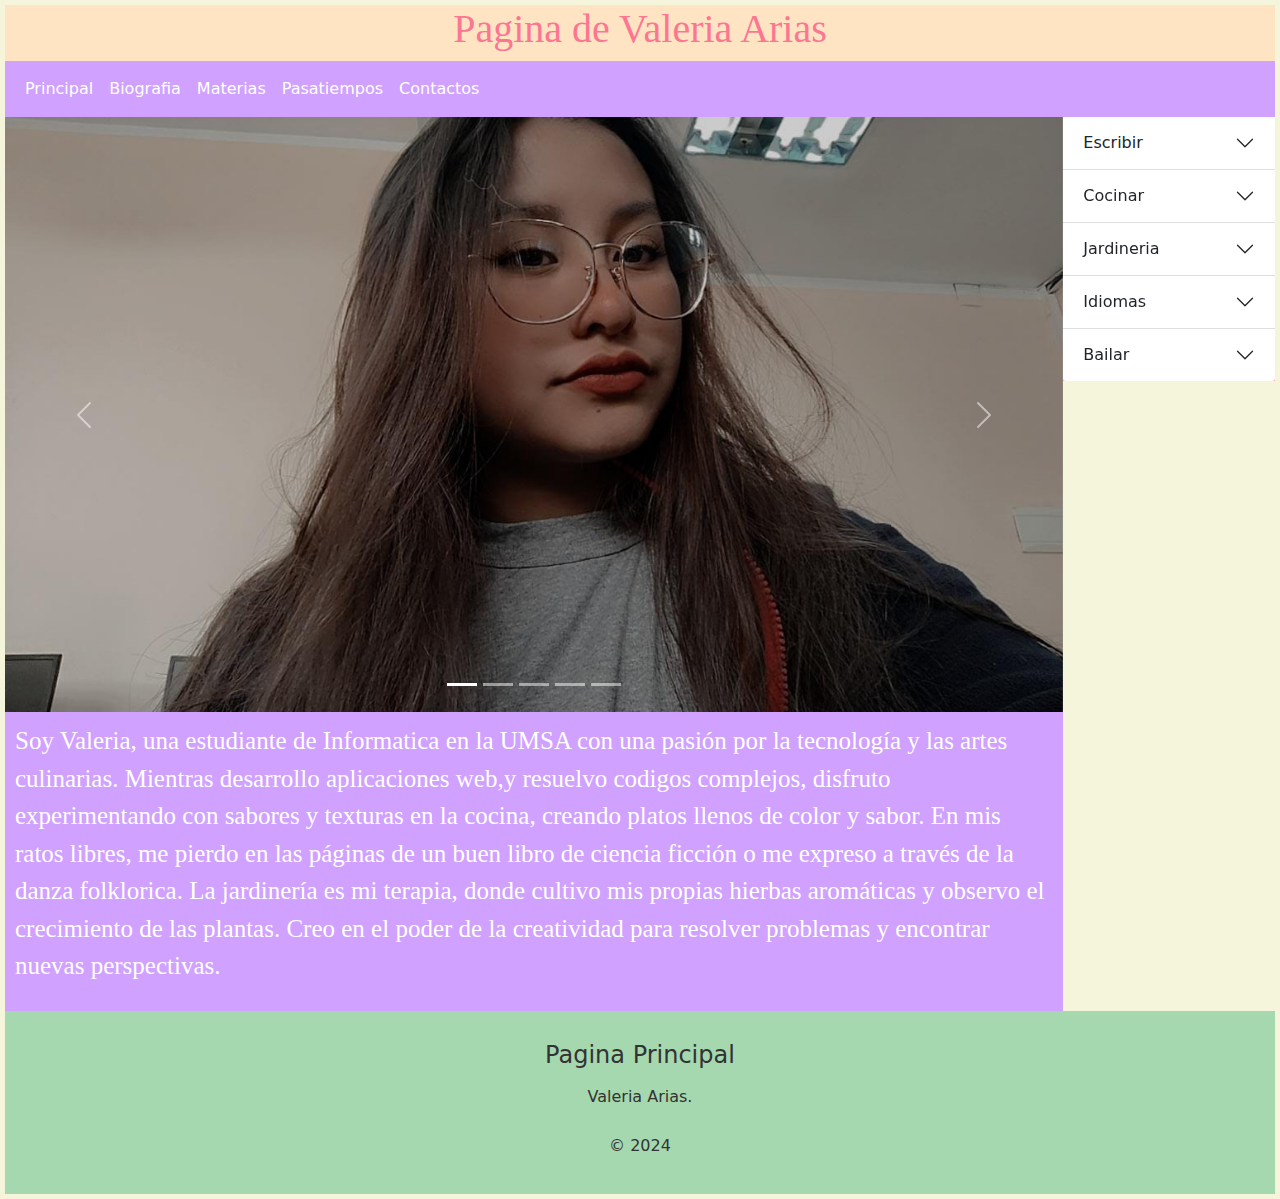
<file: index.html>
<!DOCTYPE html>
<html lang="en">

<head>
  <meta charset="UTF-8">
  <meta name="viewport" content="width=device-width, initial-scale=1.0">
  <link rel="stylesheet" href="assets/css/style.css">
  <link rel="stylesheet" href="css/bootstrap.min.css">
  <script src="js/bootstrap.bundle.min.js"></script>
  <title>Document</title>
</head>

<body>
  <div class="contenedor">
    <div class="header">
      <h1>Pagina de Valeria Arias</h1>
    </div>
    <div class="nav">
      <nav class="navbar navbar-expand-lg">
        <div class="container-fluid">
          <button class="navbar-toggler" type="button" data-bs-toggle="collapse" data-bs-target="#navbarNav"
            aria-controls="navbarNav" aria-expanded="false" aria-label="Toggle navigation">
            <span class="navbar-toggler-icon"></span>
          </button>
          <div class="collapse navbar-collapse" id="navbarNav">
            <ul class="navbar-nav">
              <li class="nav-item">
                <a class="nav-link active" href="#">Principal</a>
              </li>
              <li class="nav-item">
                <a class="nav-link active" aria-current="page" href="Biografia.html">Biografia</a>
              </li>
              <li class="nav-item">
                <a class="nav-link" href="Materias.html">Materias</a>
              </li>
              <li class="nav-item">
                <a class="nav-link active" href="Pasatiempos.html">Pasatiempos</a>
              </li>
              <li class="nav-item">
                <a class="nav-link active" href="Contactos.html">Contactos</a>
              </li>
            </ul>
          </div>
        </div>
      </nav>
    </div>
    <div class="contenido">
      <div id="carouselExampleIndicators" class="carousel slide" data-bs-ride="carousel">
        <div class="carousel-indicators">
          <button type="button" data-bs-target="#carouselExampleIndicators" data-bs-slide-to="0" class="active"
            aria-current="true" aria-label="Slide 1"></button>
          <button type="button" data-bs-target="#carouselExampleIndicators" data-bs-slide-to="1"
            aria-label="Slide 2"></button>
          <button type="button" data-bs-target="#carouselExampleIndicators" data-bs-slide-to="2"
            aria-label="Slide 3"></button>
          <button type="button" data-bs-target="#carouselExampleIndicators" data-bs-slide-to="3"
            aria-label="Slide 4"></button>
          <button type="button" data-bs-target="#carouselExampleIndicators" data-bs-slide-to="4"
            aria-label="Slide 5"></button>
        </div>
        <div class="carousel-inner">
          <div class="carousel-item active">
            <img src="assets/img/img1.jpeg" class="d-block w-100" alt="...">
          </div>
          <div class="carousel-item">
            <img src="assets/img/img2.jpeg" class="d-block w-100" alt="...">
          </div>
          <div class="carousel-item">
            <img src="assets/img/img3.jpeg" class="d-block w-100" alt="...">
          </div>
          <div class="carousel-item">
            <img src="assets/img/img4.jpeg" class="d-block w-100" alt="...">
          </div>
          <div class="carousel-item">
            <img src="assets/img/img5.jpeg" class="d-block w-100" alt="...">
          </div>
        </div>
        <button class="carousel-control-prev" type="button" data-bs-target="#carouselExampleIndicators"
          data-bs-slide="prev">
          <span class="carousel-control-prev-icon" aria-hidden="true"></span>
          <span class="visually-hidden">Previous</span>
        </button>
        <button class="carousel-control-next" type="button" data-bs-target="#carouselExampleIndicators"
          data-bs-slide="next">
          <span class="carousel-control-next-icon" aria-hidden="true"></span>
          <span class="visually-hidden">Next</span>
        </button>
      </div>
      <div class="descripcion">
        <p>Soy Valeria, una estudiante de Informatica en la UMSA con una pasión por la tecnología y las
          artes culinarias. Mientras desarrollo aplicaciones web,y resuelvo codigos complejos, disfruto experimentando con sabores y texturas en la
          cocina, creando platos llenos de color y sabor. En mis ratos libres, me pierdo en las páginas de un
          buen libro de ciencia ficción o me expreso a través de la danza folklorica. La jardinería es mi terapia,
          donde cultivo mis propias hierbas aromáticas y observo el crecimiento de las plantas. Creo en el poder de la
          creatividad para resolver problemas y encontrar nuevas perspectivas.</p>
      </div>      
    </div>
    <div class="ads">
      <div class="accordion accordion-flush" id="accordionFlushExample">
        <div class="accordion-item">
          <h2 class="accordion-header" id="flush-headingOne">
            <button class="accordion-button collapsed" type="button" data-bs-toggle="collapse"
              data-bs-target="#flush-collapseOne" aria-expanded="false" aria-controls="flush-collapseOne">
              Escribir
            </button>
          </h2>
          <div id="flush-collapseOne" class="accordion-collapse collapse" aria-labelledby="flush-headingOne"
            data-bs-parent="#accordionFlushExample">
            <div class="accordion-body">
              Me encanta perderme en mi mundo de palabras. Abro mi cuaderno y dejo que mi imaginación vuele. A veces
              escribo historias fantásticas, otras veces poemas llenos de emociones. Es como construir un universo
              propio, ladrillo por ladrillo, con cada palabra.
            </div>
          </div>
        </div>
        <div class="accordion-item">
          <h2 class="accordion-header" id="flush-headingTwo">
            <button class="accordion-button collapsed" type="button" data-bs-toggle="collapse"
              data-bs-target="#flush-collapseTwo" aria-expanded="false" aria-controls="flush-collapseTwo">
              Cocinar
            </button>
          </h2>
          <div id="flush-collapseTwo" class="accordion-collapse collapse" aria-labelledby="flush-headingTwo"
            data-bs-parent="#accordionFlushExample">
            <div class="accordion-body">
              Amo el olor de los ingredientes frescos y el sonido de los utensilios de cocina. Me relaja picar las
              verduras, mezclar los sabores y crear platos deliciosos. Es como un experimento científico, pero en lugar
              de fórmulas, uso recetas y mi intuición.
            </div>
          </div>
        </div>
        <div class="accordion-item">
          <h2 class="accordion-header" id="flush-headingFour">
            <button class="accordion-button collapsed" type="button" data-bs-toggle="collapse"
              data-bs-target="#flush-collapseFour" aria-expanded="false" aria-controls="flush-collapseFour">
              Jardineria
            </button>
          </h2>
          <div id="flush-collapseFour" class="accordion-collapse collapse" aria-labelledby="flush-headingFour"
            data-bs-parent="#accordionFlushExample">
            <div class="accordion-body">
              Conectar con la naturaleza es mi terapia. Me encanta sentir la tierra entre mis dedos, ver cómo crecen las
              plantas y disfrutar de los colores de las flores. Es como cuidar de pequeños seres vivos, cada uno con sus
              necesidades y particularidades.
            </div>
          </div>
        </div>
        <div class="accordion-item">
          <h2 class="accordion-header" id="flush-headingFive">
            <button class="accordion-button collapsed" type="button" data-bs-toggle="collapse"
              data-bs-target="#flush-collapseFive" aria-expanded="false" aria-controls="flush-collapseFive">
              Idiomas
            </button>
          </h2>
          <div id="flush-collapseFive" class="accordion-collapse collapse" aria-labelledby="flush-headingFive"
            data-bs-parent="#accordionFlushExample">
            <div class="accordion-body">
              Cada palabra nueva es una puerta que se abre a una cultura diferente. Me fascina descubrir las sutilezas
              de otros idiomas y comunicarme con personas de todo el mundo. Es como viajar sin salir de casa.
            </div>
          </div>
        </div>
        <div class="accordion-item">
          <h2 class="accordion-header" id="flush-headingThree">
            <button class="accordion-button collapsed" type="button" data-bs-toggle="collapse"
              data-bs-target="#flush-collapseThree" aria-expanded="false" aria-controls="flush-collapseThree">
              Bailar
            </button>
          </h2>
          <div id="flush-collapseThree" class="accordion-collapse collapse" aria-labelledby="flush-headingThree"
            data-bs-parent="#accordionFlushExample">
            <div class="accordion-body">
              Me encanta mover mi cuerpo al ritmo de la música. Ya sea solo en mi habitación o en una clase, el baile me
              libera y me hace sentir vivo. Es como expresar mis sentimientos a través del movimiento.
            </div>
          </div>
        </div>
      </div>
    </div>
    <div class="footer">
      <div class="footer-content">
        <h2>Pagina Principal</h2>
        <p>Valeria Arias.</p>
      </div>
      <p>&copy; 2024</p>
    </div>
  </div>
</body>

</html>
</file>
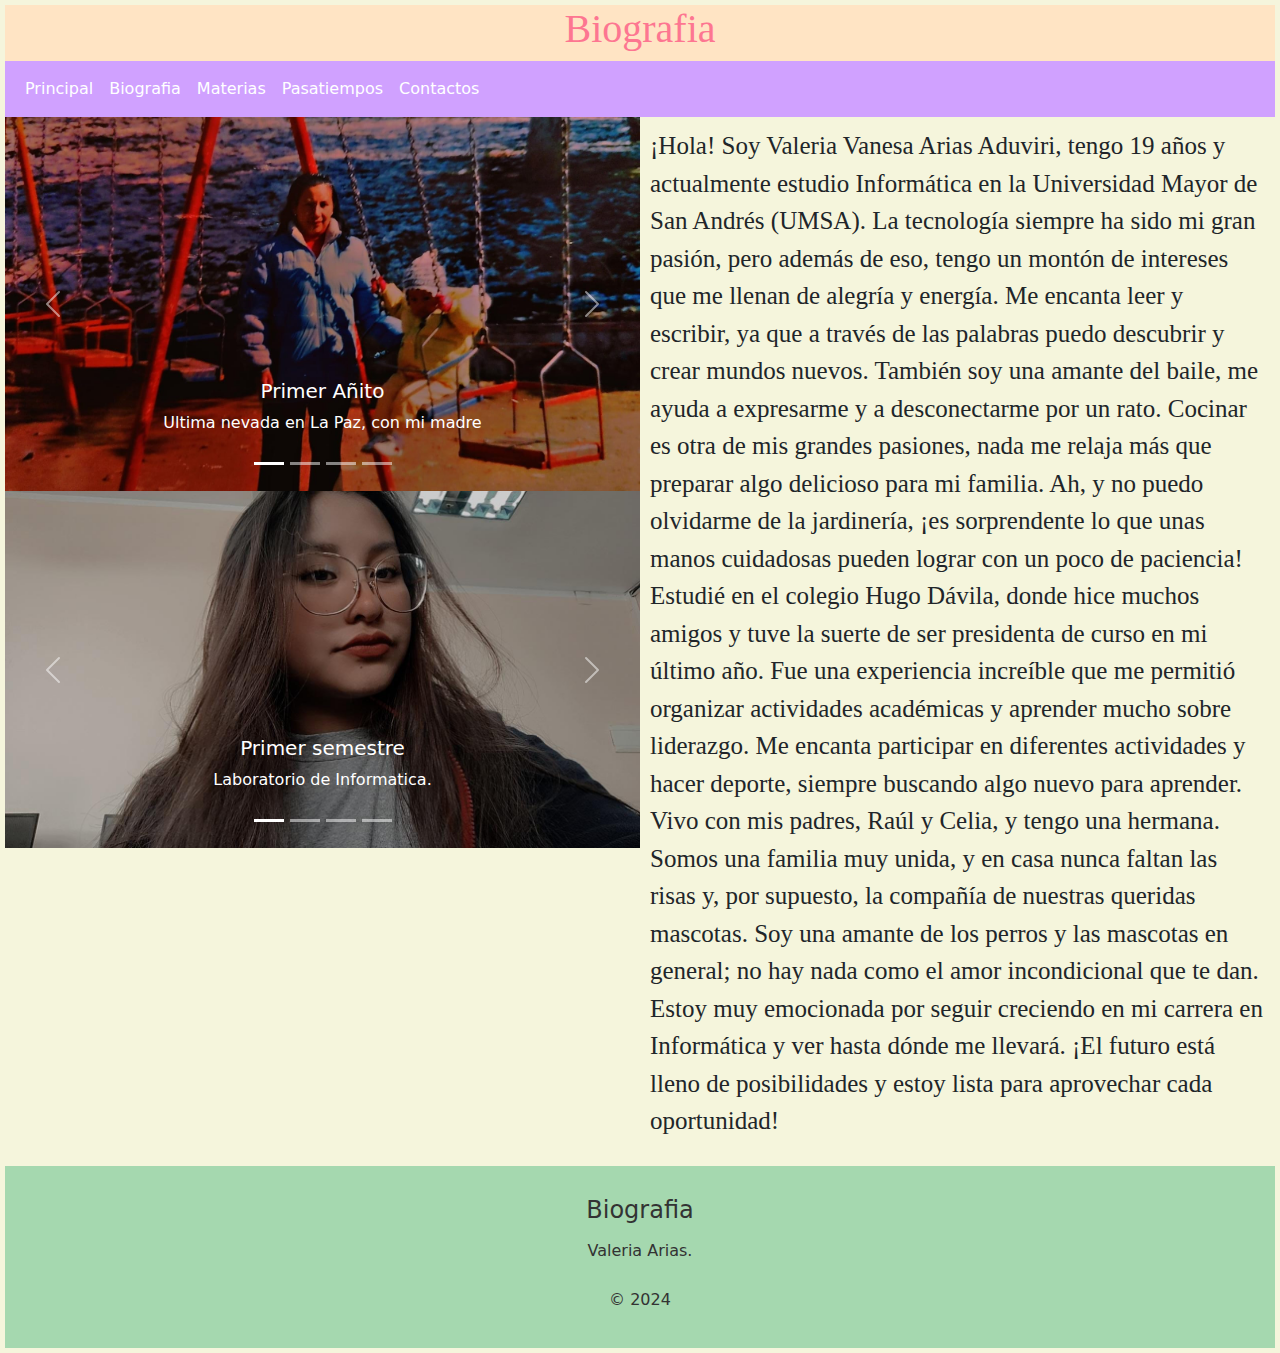
<file: Biografia.html>
<!DOCTYPE html>
<html lang="en">

<head>
  <meta charset="UTF-8">
  <meta name="viewport" content="width=device-width, initial-scale=1.0">
  <link rel="stylesheet" href="assets/css/style1.css">
  <link rel="stylesheet" href="css/bootstrap.min.css">
  <script src="js/bootstrap.bundle.min.js"></script>
  <title>Document</title>
</head>

<body>
  <div class="contenedor">
    <div class="header">
      <h1>Biografia</h1>
    </div>
    <div class="nav">
      <nav class="navbar navbar-expand-lg">
        <div class="container-fluid">
          <button class="navbar-toggler" type="button" data-bs-toggle="collapse" data-bs-target="#navbarNav"
            aria-controls="navbarNav" aria-expanded="false" aria-label="Toggle navigation">
            <span class="navbar-toggler-icon"></span>
          </button>
          <div class="collapse navbar-collapse" id="navbarNav">
            <ul class="navbar-nav">
              <li class="nav-item">
                <a class="nav-link active" href="index.html">Principal</a>
              </li>
              <li class="nav-item">
                <a class="nav-link active" aria-current="page" href="#">Biografia</a>
              </li>
              <li class="nav-item">
                <a class="nav-link" href="Materias.html">Materias</a>
              </li>
              <li class="nav-item">
                <a class="nav-link active" href="Pasatiempos.html">Pasatiempos</a>
              </li>
              <li class="nav-item">
                <a class="nav-link active" href="Contactos.html">Contactos</a>
              </li>
            </ul>
          </div>
        </div>
      </nav>
    </div>
    <div class="contenido">
      <div id="carouselExampleCaptions" class="carousel slide" data-bs-ride="carousel">
        <div class="carousel-indicators">
          <button type="button" data-bs-target="#carouselExampleCaptions" data-bs-slide-to="0" class="active"
            aria-current="true" aria-label="Slide 1"></button>
          <button type="button" data-bs-target="#carouselExampleCaptions" data-bs-slide-to="1"
            aria-label="Slide 2"></button>
          <button type="button" data-bs-target="#carouselExampleCaptions" data-bs-slide-to="2"
            aria-label="Slide 3"></button>
          <button type="button" data-bs-target="#carouselExampleCaptions" data-bs-slide-to="4"
            aria-label="Slide 4"></button>
        </div>
        <div class="carousel-inner">
          <div class="carousel-item active">
            <img src="assets/img/img6.jpg" class="d-block w-100" alt="...">
            <div class="carousel-caption d-none d-md-block">
              <h5>Primer Añito</h5>
              <p>Ultima nevada en La Paz, con mi madre</p>
            </div>
          </div>
          <div class="carousel-item">
            <img src="assets/img/img7.jpg" class="d-block w-100" alt="...">
            <div class="carousel-caption d-none d-md-block">
              <h5>Primer añito</h5>
              <p>Ultima nevada en La Paz, con mi padre.</p>
            </div>
          </div>
          <div class="carousel-item">
            <img src="assets/img/img8.jpg" class="d-block w-100" alt="...">
            <div class="carousel-caption d-none d-md-block">
              <h5>Kinder</h5>
              <p>Baile folklorico.</p>
            </div>
          </div>
          <div class="carousel-item">
            <img src="assets/img/img9.jpg" class="d-block w-100" alt="...">
            <div class="carousel-caption d-none d-md-block">
              <h5>Eleccion de la reina</h5>
              <p>Kinder.</p>
            </div>
          </div>
        </div>
        <button class="carousel-control-prev" type="button" data-bs-target="#carouselExampleCaptions"
          data-bs-slide="prev">
          <span class="carousel-control-prev-icon" aria-hidden="true"></span>
          <span class="visually-hidden">Previous</span>
        </button>
        <button class="carousel-control-next" type="button" data-bs-target="#carouselExampleCaptions"
          data-bs-slide="next">
          <span class="carousel-control-next-icon" aria-hidden="true"></span>
          <span class="visually-hidden">Next</span>
        </button>
      </div>
      <div id="carouselExampleCaptions" class="carousel slide" data-bs-ride="carousel">
        <div class="carousel-indicators">
          <button type="button" data-bs-target="#carouselExampleCaptions" data-bs-slide-to="0" class="active"
            aria-current="true" aria-label="Slide 1"></button>
          <button type="button" data-bs-target="#carouselExampleCaptions" data-bs-slide-to="1"
            aria-label="Slide 2"></button>
          <button type="button" data-bs-target="#carouselExampleCaptions" data-bs-slide-to="2"
            aria-label="Slide 3"></button>
          <button type="button" data-bs-target="#carouselExampleCaptions" data-bs-slide-to="3"
            aria-label="Slide 4"></button>
        </div>
        <div class="carousel-inner">
          <div class="carousel-item active">
            <img src="assets/img/img1.jpeg" class="d-block w-100" alt="...">
            <div class="carousel-caption d-none d-md-block">
              <h5>Primer semestre</h5>
              <p>Laboratorio de Informatica.</p>
            </div>
          </div>
          <div class="carousel-item">
            <img src="assets/img/img2.jpeg" class="d-block w-100" alt="...">
            <div class="carousel-caption d-none d-md-block">
              <h5>Visita a una Universidad</h5>
              <p>Con mis amigas.</p>
            </div>
          </div>
          <div class="carousel-item">
            <img src="assets/img/img3.jpeg" class="d-block w-100" alt="...">
            <div class="carousel-caption d-none d-md-block">
              <h5>Viaje a Tarija</h5>
              <p>Plaza Oriondo.</p>
            </div>
          </div>
          <div class="carousel-item">
            <img src="assets/img/img4.jpeg" class="d-block w-100" alt="...">
            <div class="carousel-caption d-none d-md-block">
              <h5>Visita a la Univalle</h5>
              <p>Mirador de la cafeteria de La Univalle</p>
            </div>
          </div>
        </div>
        <button class="carousel-control-prev" type="button" data-bs-target="#carouselExampleCaptions"
          data-bs-slide="prev">
          <span class="carousel-control-prev-icon" aria-hidden="true"></span>
          <span class="visually-hidden">Previous</span>
        </button>
        <button class="carousel-control-next" type="button" data-bs-target="#carouselExampleCaptions"
          data-bs-slide="next">
          <span class="carousel-control-next-icon" aria-hidden="true"></span>
          <span class="visually-hidden">Next</span>
        </button>
      </div>
    </div>
    <div class="contenido2">
      <p>
        ¡Hola! Soy Valeria Vanesa Arias Aduviri, tengo 19 años y actualmente estudio Informática en la Universidad Mayor
        de San Andrés (UMSA). La tecnología siempre ha sido mi gran pasión, pero además de eso, tengo un montón de
        intereses que me llenan de alegría y energía.

        Me encanta leer y escribir, ya que a través de las palabras puedo descubrir y crear mundos nuevos. También soy
        una amante del baile, me ayuda a expresarme y a desconectarme por un rato. Cocinar es otra de mis grandes
        pasiones, nada me relaja más que preparar algo delicioso para mi familia. Ah, y no puedo olvidarme de la
        jardinería, ¡es sorprendente lo que unas manos cuidadosas pueden lograr con un poco de paciencia!

        Estudié en el colegio Hugo Dávila, donde hice muchos amigos y tuve la suerte de ser presidenta de curso en mi
        último año. Fue una experiencia increíble que me permitió organizar actividades académicas y aprender mucho
        sobre liderazgo. Me encanta participar en diferentes actividades y hacer deporte, siempre buscando algo nuevo
        para aprender.

        Vivo con mis padres, Raúl y Celia, y tengo una hermana. Somos una familia muy unida, y en casa nunca faltan las
        risas y, por supuesto, la compañía de nuestras queridas mascotas. Soy una amante de los perros y las mascotas en
        general; no hay nada como el amor incondicional que te dan.

        Estoy muy emocionada por seguir creciendo en mi carrera en Informática y ver hasta dónde me llevará. ¡El futuro
        está lleno de posibilidades y estoy lista para aprovechar cada oportunidad!
      </p>
    </div>
    <div class="footer">
      <div class="footer-content">
        <h2>Biografia</h2>
        <p>Valeria Arias.</p>
      </div>
      <p>&copy; 2024</p>
    </div>
  </div>
  </div>
</body>

</html>
</file>
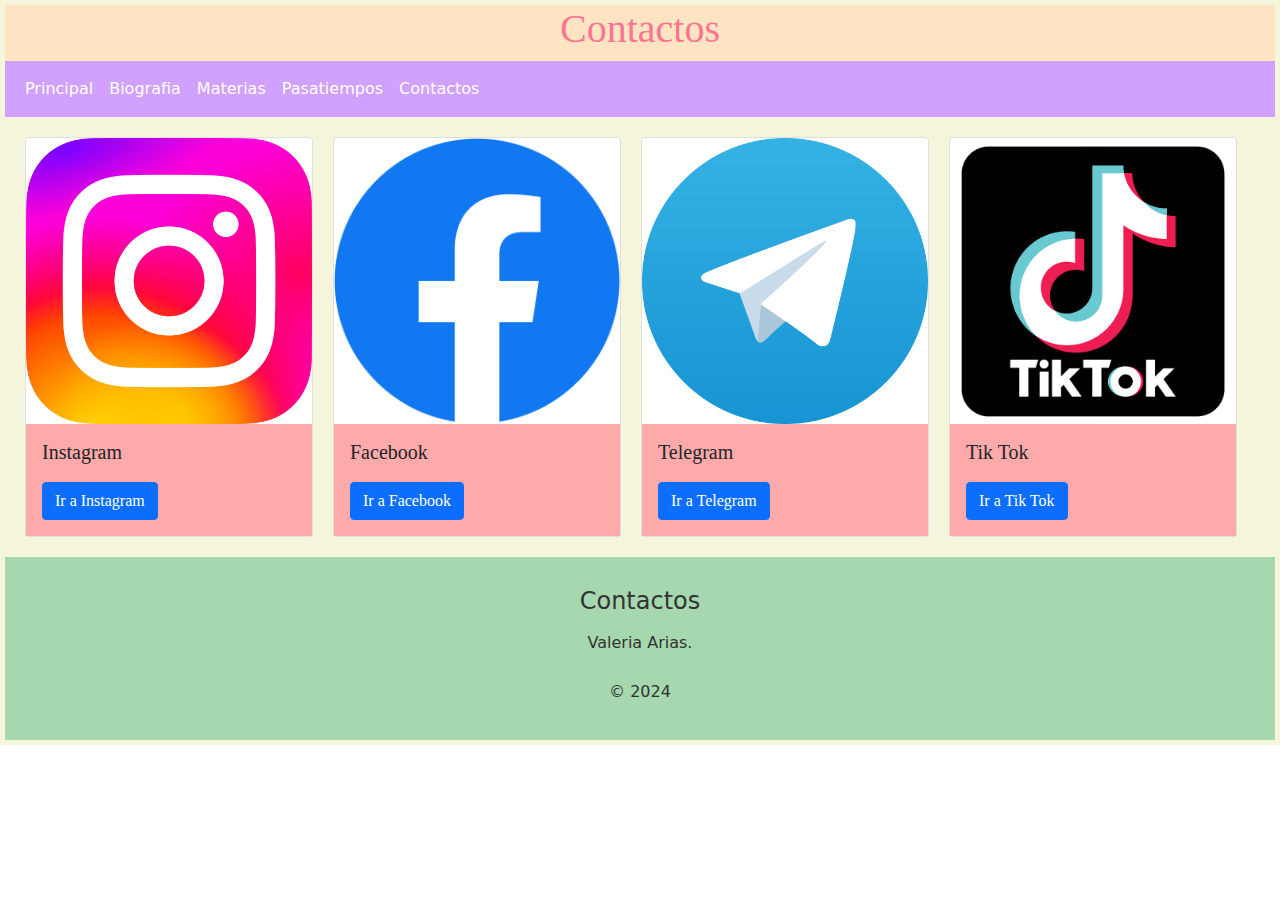
<file: Contactos.html>
<!DOCTYPE html>
<html lang="en">
<head>
  <meta charset="UTF-8">
  <meta name="viewport" content="width=device-width, initial-scale=1.0">
  <link rel="stylesheet" href="assets/css/style2.css">
  <link rel="stylesheet" href="css/bootstrap.min.css">
  <script src="js/bootstrap.bundle.min.js"></script>
  <title>Document</title>
</head>
<body>
  <div class="contenedor">
    <div class="header">
      <h1>Contactos</h1>
    </div>
    <div class="nav">
      <nav class="navbar navbar-expand-lg">
        <div class="container-fluid">
          <button class="navbar-toggler" type="button" data-bs-toggle="collapse" data-bs-target="#navbarNav"
            aria-controls="navbarNav" aria-expanded="false" aria-label="Toggle navigation">
            <span class="navbar-toggler-icon"></span>
          </button>
          <div class="collapse navbar-collapse" id="navbarNav">
            <ul class="navbar-nav">
              <li class="nav-item">
                <a class="nav-link active" href="index.html">Principal</a>
              </li>
              <li class="nav-item">
                <a class="nav-link active" aria-current="page" href="Biografia.html">Biografia</a>
              </li>
              <li class="nav-item">
                <a class="nav-link" href="Materias.html">Materias</a>
              </li>
              <li class="nav-item">
                <a class="nav-link active" href="Pasatiempos.html">Pasatiempos</a>
              </li>
              <li class="nav-item">
                <a class="nav-link active" href="Contactos.html">Contactos</a>
              </li>
            </ul>
          </div>
        </div>
      </nav>
    </div>
    <div class="contenido">
        <div class="card" style="width: 18rem;">
            <img src="assets/img/insta.png" class="card-img-top" alt="...">
            <div class="card-body">
              <h5 class="card-title">Instagram</h5>
              <p class="card-text"></p>
              <a href="https://www.instagram.com/valeria.arias12/profilecard/?igsh=MXIwbzNzOHI3d3podA==" class="btn btn-primary">Ir a Instagram</a>
            </div>
          </div>
          <div class="card" style="width: 18rem;">
            <img src="assets/img/face.png" class="card-img-top" alt="...">
            <div class="card-body">
              <h5 class="card-title">Facebook</h5>
              <p class="card-text"></p>
              <a href="https://www.facebook.com/valeria.arias.7315720?mibextid=ZbWKwL" class="btn btn-primary">Ir a Facebook</a>
            </div>
          </div>
          <div class="card" style="width: 18rem;">
            <img src="assets/img/telegram.png" class="card-img-top" alt="...">
            <div class="card-body">
              <h5 class="card-title">Telegram</h5>
              <p class="card-text"></p>
              <a href="https://t.me/+59177722141" class="btn btn-primary">Ir a Telegram</a>
            </div>
          </div>
          <div class="card" style="width: 18rem;">
            <img src="assets/img/tiktok.webp" class="card-img-top" alt="...">
            <div class="card-body">
              <h5 class="card-title">Tik Tok</h5>
              <p class="card-text"></p>
              <a href="https://www.tiktok.com/@arias_vale_?_t=8qV8DvyCnNm&_r=1" class="btn btn-primary">Ir a Tik Tok</a>
            </div>
          </div>
    </div>
    <div class="footer">
      <div class="footer-content">
        <h2>Contactos</h2>
        <p>Valeria Arias.</p>
      </div>
      <p>&copy; 2024</p>
    </div>
  </div>
</body>

</html>
</file>
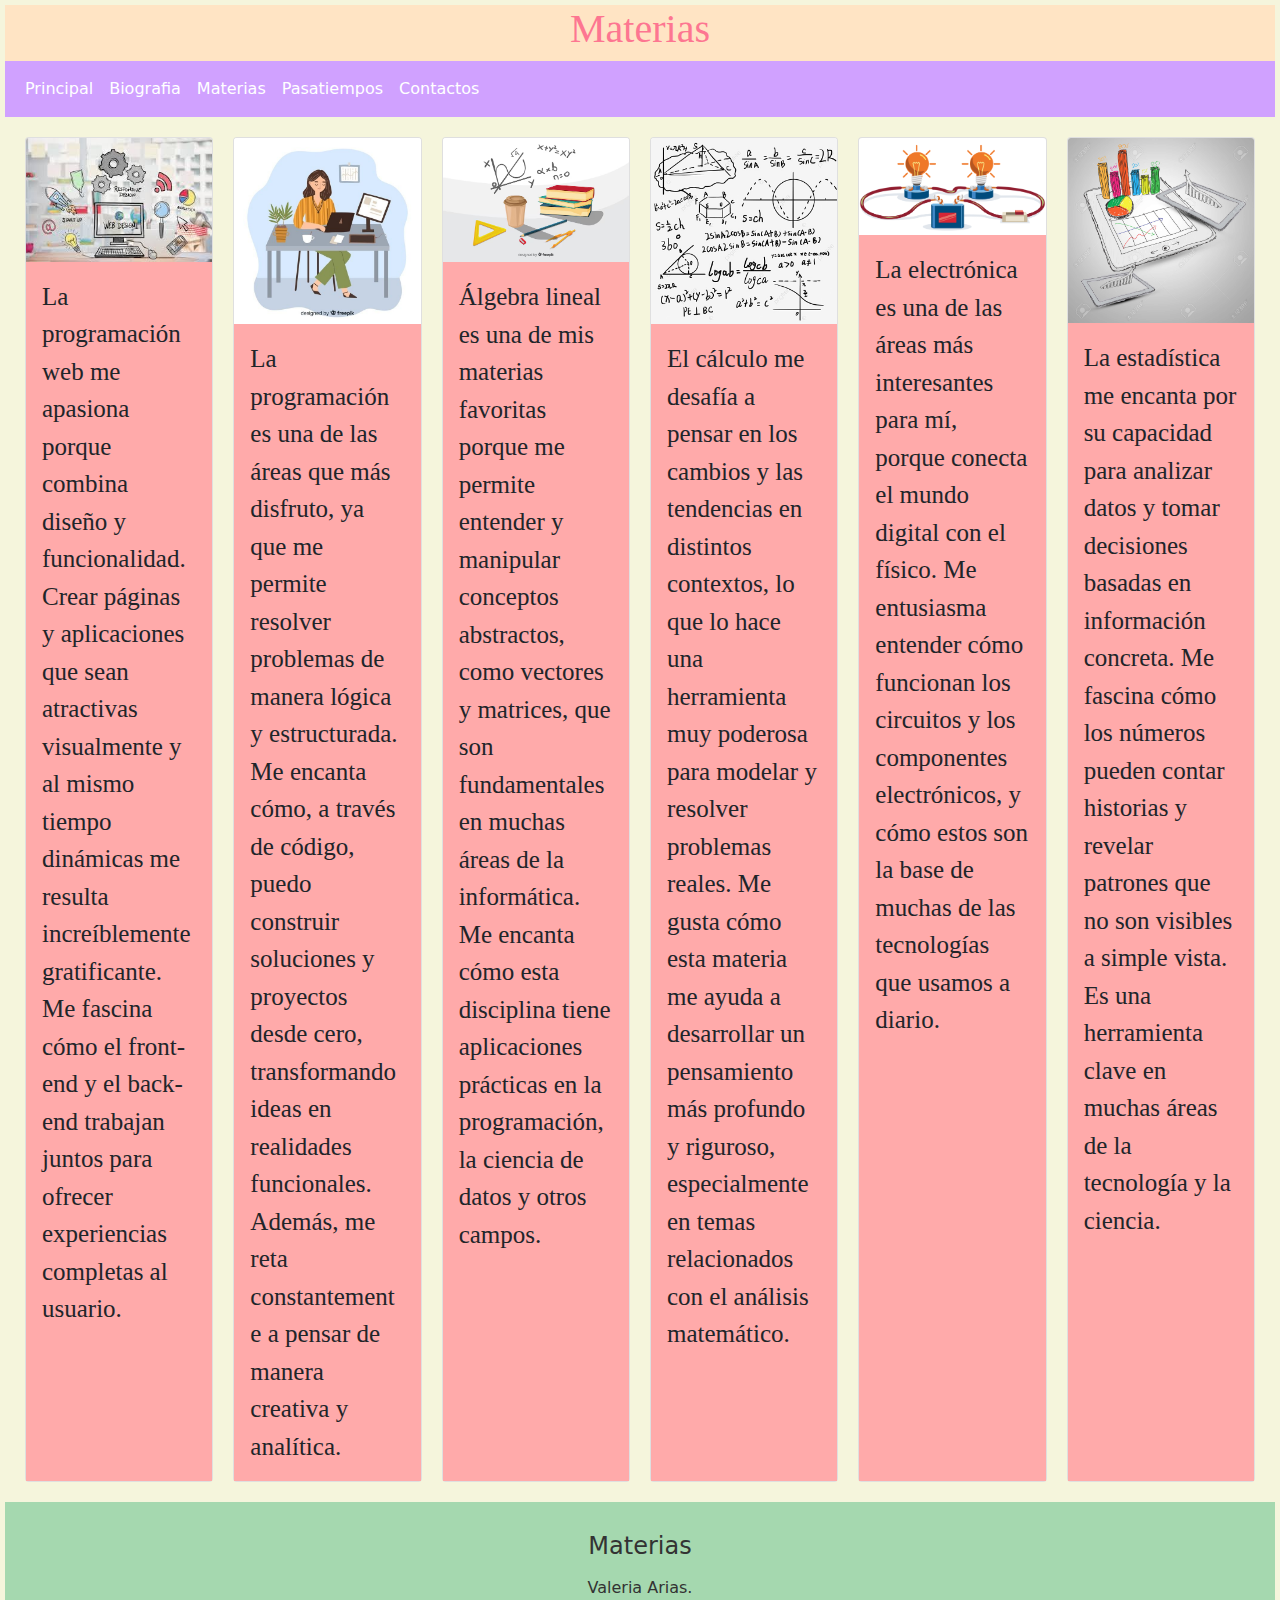
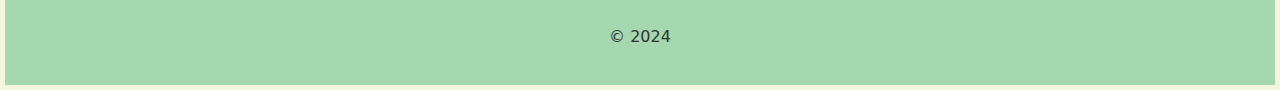
<file: Materias.html>
<!DOCTYPE html>
<html lang="en">

<head>
  <meta charset="UTF-8">
  <meta name="viewport" content="width=device-width, initial-scale=1.0">
  <link rel="stylesheet" href="assets/css/style2.css">
  <link rel="stylesheet" href="css/bootstrap.min.css">
  <script src="js/bootstrap.bundle.min.js"></script>
  <title>Pagina Personal</title>
</head>

<body>
  <div class="contenedor">
    <div class="header">
      <h1>Materias</h1>
    </div>
    <div class="nav">
      <nav class="navbar navbar-expand-lg">
        <div class="container-fluid">
          <button class="navbar-toggler" type="button" data-bs-toggle="collapse" data-bs-target="#navbarNav"
            aria-controls="navbarNav" aria-expanded="false" aria-label="Toggle navigation">
            <span class="navbar-toggler-icon"></span>
          </button>
          <div class="collapse navbar-collapse" id="navbarNav">
            <ul class="navbar-nav">
              <li class="nav-item">
                <a class="nav-link active" href="index.html">Principal</a>
              </li>
              <li class="nav-item">
                <a class="nav-link active" aria-current="page" href="Biografia.html">Biografia</a>
              </li>
              <li class="nav-item">
                <a class="nav-link" href="Materias.html">Materias</a>
              </li>
              <li class="nav-item">
                <a class="nav-link active" href="Pasatiempos.html">Pasatiempos</a>
              </li>
              <li class="nav-item">
                <a class="nav-link active" href="Contactos.html">Contactos</a>
              </li>
            </ul>
          </div>
        </div>
      </nav>
    </div>
    <div class="contenido">
      <div class="card" style="width: 18rem;">
        <img src="assets/img/web.jfif" class="card-img-top" alt="...">
        <div class="card-body">
          <p class="card-text">La programación web me apasiona porque combina diseño y funcionalidad. Crear páginas y
            aplicaciones que sean atractivas visualmente y al mismo tiempo dinámicas me resulta increíblemente
            gratificante. Me fascina cómo el front-end y el back-end trabajan juntos para ofrecer experiencias completas
            al usuario.</p>
        </div>
      </div>
      <div class="card" style="width: 18rem;">
        <img src="assets/img/prog.jpg" class="card-img-top" alt="...">
        <div class="card-body">
          <p class="card-text">La programación es una de las áreas que más disfruto, ya que me permite resolver
            problemas de manera lógica y estructurada. Me encanta cómo, a través de código, puedo construir soluciones y
            proyectos desde cero, transformando ideas en realidades funcionales. Además, me reta constantemente a pensar
            de manera creativa y analítica.</p>
        </div>
      </div>
      <div class="card" style="width: 18rem;">
        <img src="assets/img/algebra.avif" class="card-img-top" alt="...">
        <div class="card-body">
          <p class="card-text">Álgebra lineal es una de mis materias favoritas porque me permite entender y manipular
            conceptos abstractos, como vectores y matrices, que son fundamentales en muchas áreas de la informática. Me
            encanta cómo esta disciplina tiene aplicaciones prácticas en la programación, la ciencia de datos y otros
            campos.</p>
        </div>
      </div>
      <div class="card" style="width: 18rem;">
        <img src="assets/img/calculo.jpg" class="card-img-top" alt="...">
        <div class="card-body">
          <p class="card-text">El cálculo me desafía a pensar en los cambios y las tendencias en distintos contextos, lo
            que lo hace una herramienta muy poderosa para modelar y resolver problemas reales. Me gusta cómo esta
            materia me ayuda a desarrollar un pensamiento más profundo y riguroso, especialmente en temas relacionados
            con el análisis matemático.</p>
        </div>
      </div>
      <div class="card" style="width: 18rem;">
        <img src="assets/img/electro.webp" class="card-img-top" alt="...">
        <div class="card-body">
          <p class="card-text">La electrónica es una de las áreas más interesantes para mí, porque conecta el mundo
            digital con el físico. Me entusiasma entender cómo funcionan los circuitos y los componentes electrónicos, y
            cómo estos son la base de muchas de las tecnologías que usamos a diario.
          </p>
        </div>
      </div>
      <div class="card" style="width: 18rem;">
        <img src="assets/img/estadis.jpg" class="card-img-top" alt="...">
        <div class="card-body">
          <p class="card-text">La estadística me encanta por su capacidad para analizar datos y tomar decisiones basadas
            en información concreta. Me fascina cómo los números pueden contar historias y revelar patrones que no son
            visibles a simple vista. Es una herramienta clave en muchas áreas de la tecnología y la ciencia.
          </p>
        </div>
      </div>
    </div>
    <div class="footer">
      <div class="footer-content">
        <h2>Materias</h2>
        <p>Valeria Arias.</p>
      </div>
      <p>&copy; 2024</p>
    </div>
  </div>
</body>

</html>
</file>
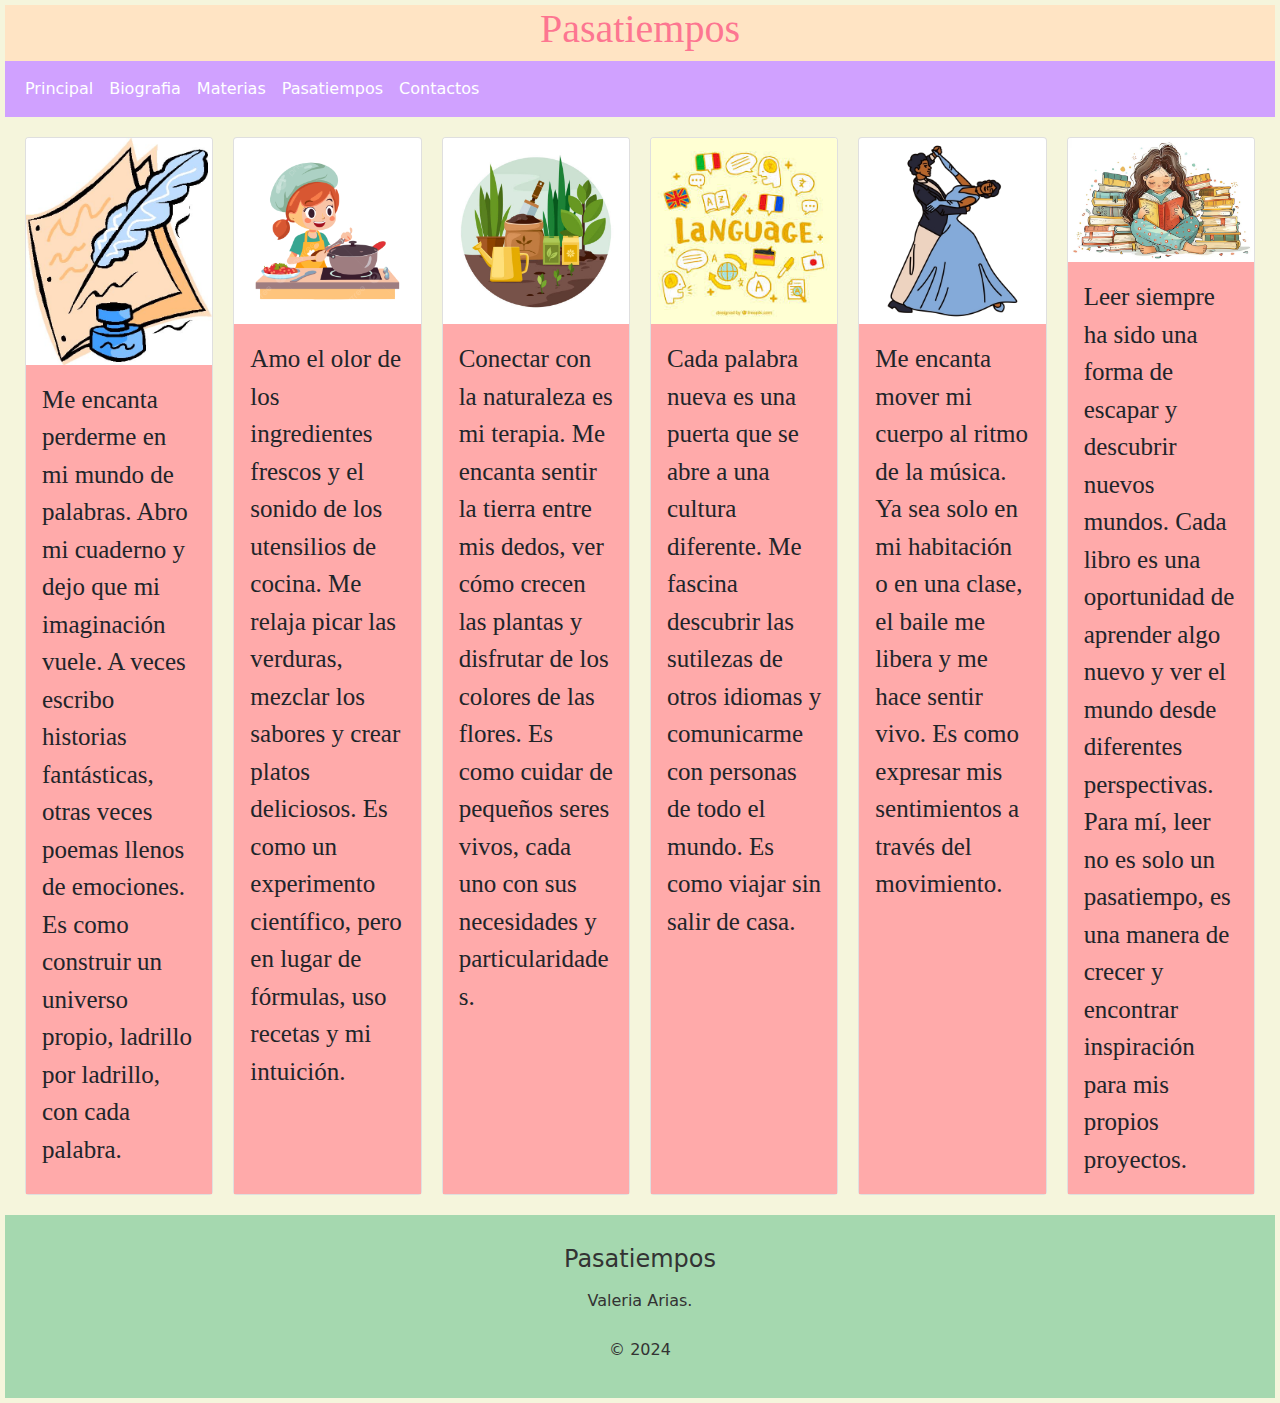
<file: Pasatiempos.html>
<!DOCTYPE html>
<html lang="en">

<head>
  <meta charset="UTF-8">
  <meta name="viewport" content="width=device-width, initial-scale=1.0">
  <link rel="stylesheet" href="assets/css/style2.css">
  <link rel="stylesheet" href="css/bootstrap.min.css">
  <script src="js/bootstrap.bundle.min.js"></script>
  <title>Document</title>
</head>

<body>
  <div class="contenedor">
    <div class="header">
      <h1>Pasatiempos</h1>
    </div>
    <div class="nav">
      <nav class="navbar navbar-expand-lg">
        <div class="container-fluid">
          <button class="navbar-toggler" type="button" data-bs-toggle="collapse" data-bs-target="#navbarNav"
            aria-controls="navbarNav" aria-expanded="false" aria-label="Toggle navigation">
            <span class="navbar-toggler-icon"></span>
          </button>
          <div class="collapse navbar-collapse" id="navbarNav">
            <ul class="navbar-nav">
              <li class="nav-item">
                <a class="nav-link active" href="index.html">Principal</a>
              </li>
              <li class="nav-item">
                <a class="nav-link active" aria-current="page" href="Biografia.html">Biografia</a>
              </li>
              <li class="nav-item">
                <a class="nav-link" href="Materias.html">Materias</a>
              </li>
              <li class="nav-item">
                <a class="nav-link active" href="Pasatiempos.html">Pasatiempos</a>
              </li>
              <li class="nav-item">
                <a class="nav-link active" href="Contactos.html">Contactos</a>
              </li>
            </ul>
          </div>
        </div>
      </nav>
    </div>
    <div class="contenido">
      <div class="card" style="width: 18rem;">
        <img src="assets/img/escritura.jpg" class="card-img-top" alt="...">
        <div class="card-body">
          <p class="card-text">Me encanta perderme en mi mundo de palabras. Abro mi cuaderno y dejo que mi imaginación
            vuele. A veces
            escribo historias fantásticas, otras veces poemas llenos de emociones. Es como construir un universo
            propio, ladrillo por ladrillo, con cada palabra.</p>
        </div>
      </div>
      <div class="card" style="width: 18rem;">
        <img src="assets/img/cocina.png" class="card-img-top" alt="...">
        <div class="card-body">
          <p class="card-text">Amo el olor de los ingredientes frescos y el sonido de los utensilios de cocina. Me
            relaja picar las
            verduras, mezclar los sabores y crear platos deliciosos. Es como un experimento científico, pero en lugar
            de fórmulas, uso recetas y mi intuición.</p>
        </div>
      </div>
      <div class="card" style="width: 18rem;">
        <img src="assets/img/jardineria.jpg" class="card-img-top" alt="...">
        <div class="card-body">
          <p class="card-text">Conectar con la naturaleza es mi terapia. Me encanta sentir la tierra entre mis dedos,
            ver cómo crecen las
            plantas y disfrutar de los colores de las flores. Es como cuidar de pequeños seres vivos, cada uno con sus
            necesidades y particularidades.</p>
        </div>
      </div>
      <div class="card" style="width: 18rem;">
        <img src="assets/img/idiomas.jfif" class="card-img-top" alt="...">
        <div class="card-body">
          <p class="card-text">Cada palabra nueva es una puerta que se abre a una cultura diferente. Me fascina
            descubrir las sutilezas
            de otros idiomas y comunicarme con personas de todo el mundo. Es como viajar sin salir de casa.</p>
        </div>
      </div>
      <div class="card" style="width: 18rem;">
        <img src="assets/img/baile.webp" class="card-img-top" alt="...">
        <div class="card-body">
          <p class="card-text">Me encanta mover mi cuerpo al ritmo de la música. Ya sea solo en mi habitación o en una
            clase, el baile me
            libera y me hace sentir vivo. Es como expresar mis sentimientos a través del movimiento.</p>
        </div>
      </div>
      <div class="card" style="width: 18rem;">
        <img src="assets/img/leer.avif" class="card-img-top" alt="...">
        <div class="card-body">
          <p class="card-text">Leer siempre ha sido una forma de escapar y descubrir nuevos mundos. Cada libro
            es una oportunidad de aprender algo nuevo y ver el mundo desde diferentes perspectivas. Para mí, leer no es
            solo un pasatiempo, es una manera de crecer y encontrar inspiración para mis propios proyectos.
          </p>
        </div>
      </div>
    </div>
    <div class="footer">
      <div class="footer-content">
        <h2>Pasatiempos</h2>
        <p>Valeria Arias.</p>
      </div>
      <p>&copy; 2024</p>
    </div>
  </div>
</body>

</html>
</file>
<file: assets/css/style.css>
.contenedor{
    padding: 5px;
    background-color: beige;
    display: grid;
    grid-template-columns: 5fr 1fr;
    grid-template-areas: "header header"
                         "nav nav"
                         "contenido ads"
                         "yo yo"
                         "footer footer";
}
h1{
    margin: 5px;
    color: rgb(253, 118, 145);
    font-family: Georgia, 'Times New Roman', Times, serif;
    text-align: center;
}
.contenedor .header{
    background-color: bisque;
    grid-area: header;
}
.contenedor .nav{
    grid-area: nav;
    background-color: rgb(255, 145, 215);
}
.contenedor .contenido{
    grid-area: contenido;
}
.contenedor .ads{
    grid-area: ads;
}
.contenedor .footer{
    grid-area: footer;
}
.navbar {
    background-color: #d0a1ff; 
}
.navbar-nav .nav-link {
    color: white; 
}
.navbar {
    width: 100%;
}
.navbar-toggler {
    border-color: rgb(145, 101, 255); 
}
.navbar-toggler-icon {
    background-image: url("data:image/svg+xml,%3Csvg xmlns='http://www.w3.org/2000/svg' viewBox='0 0 30 30'%3E%3Cpath stroke='white' stroke-width='2' d='M4 7h22M4 15h22M4 23h22'/%3E%3C/svg%3E");
}
.accordion-header {
    background-color: #FFAAAA; 
    color: #000; 
}
.accordion-button {
    background-color: #ea7eff; 
    color: white; 
    border: none; 
}
.accordion-button:not(.collapsed) {
    background-color: #0056b3; 
    color: white;
}
.accordion-collapse {
    background-color: #bd66ff; 
}
.accordion-body {
    background-color: #ffb4dd77;
    color: #333;
}
.footer {
    grid-area: footer;
    background-color: #a5d8af; 
    color: #333;
    padding: 20px 0;
    text-align: center;
    width: 100%; 
    margin: 0; 
}

.footer-content {
    display: flex;
    flex-direction: column;
    align-items: center;
    margin-bottom: 20px;
}

.footer-content h2 {
    margin: 10px 0;
    font-size: 1.5em;
}

.footer-content p {
    margin: 5px 0;
}
footer p {
    font-size: 0.9em;
    color: #666;
}
.contenido .descripcion{
    background-color: #d0a1ff;
    grid-area: yo;
    color: white;
    font-size: 25px;
    font-family: 'Gabriola';
    padding: 10px;
}
@media(max-width: 618px){
    .contenedor{
        padding: 5px;
        background-color: beige;
        display: grid;
        grid-template-columns: 1fr;
        grid-template-areas: "header"
                             "nav"
                             "contenido"
                             "ads"
                             "footer";
    }
}
</file>
<file: assets/css/style1.css>
.contenedor{
    padding: 5px;
    background-color: beige;
    display: grid;
    grid-template-columns: 1fr 1fr;
    grid-template-areas: "header header"
                         "nav nav"
                         "contenido contenido2"
                         "footer footer";
}
h1{
    margin: 5px;
    color: rgb(253, 118, 145);
    font-family: Georgia, 'Times New Roman', Times, serif;
    text-align: center;
}
.contenedor .header{
    background-color: bisque;
    grid-area: header;
}
.contenedor .nav{
    grid-area: nav;
    background-color: rgb(255, 145, 215);
}
.contenedor .contenido{
    grid-area: contenido;
}
.contenedor .ads{
    grid-area: ads;
}
.contenedor .footer{
    grid-area: footer;
}
.navbar {
    background-color: #d0a1ff; 
}
.navbar-nav .nav-link {
    color: white; 
}
.navbar {
    width: 100%;
}
.navbar-toggler {
    border-color: rgb(145, 101, 255); 
}
.navbar-toggler-icon {
    background-image: url("data:image/svg+xml,%3Csvg xmlns='http://www.w3.org/2000/svg' viewBox='0 0 30 30'%3E%3Cpath stroke='white' stroke-width='2' d='M4 7h22M4 15h22M4 23h22'/%3E%3C/svg%3E");
}
.accordion-header {
    background-color: #FFAAAA; 
    color: #000; 
}
.accordion-button {
    background-color: #ea7eff; 
    color: white; 
    border: none; 
}
.accordion-button:not(.collapsed) {
    background-color: #0056b3; 
    color: white;
}
.accordion-collapse {
    background-color: #bd66ff; 
}
.accordion-body {
    background-color: #ffb4dd77;
    color: #333;
}
.footer {
    grid-area: footer;
    background-color: #a5d8af; 
    color: #333;
    padding: 20px 0;
    text-align: center;
    width: 100%; 
    margin: 0; 
}

.footer-content {
    display: flex;
    flex-direction: column;
    align-items: center;
    margin-bottom: 20px;
}

.footer-content h2 {
    margin: 10px 0;
    font-size: 1.5em;
}

.footer-content p {
    margin: 5px 0;
}
footer p {
    font-size: 0.9em;
    color: #666;
}
.contenido2{
    font-size: 25px;
    font-family: 'Gabriola';
    padding: 10px;
}
@media(max-width: 618px){
    .contenedor{
        padding: 5px;
        background-color: beige;
        display: grid;
        grid-template-columns: 1fr;
        grid-template-areas: "header"
                             "nav"
                             "contenido"
                             "contenido2"
                             "footer";
    }
}
</file>
<file: assets/css/style2.css>
.contenedor{
    padding: 5px;
    background-color: beige;
    display: grid;
    grid-template-columns: 1fr 1fr;
    grid-template-areas: "header header"
                         "nav nav"
                         "contenido contenido"
                         "footer footer";
}
h1{
    margin: 5px;
    color: rgb(253, 118, 145);
    font-family: Georgia, 'Times New Roman', Times, serif;
    text-align: center;
}
.contenedor .header{
    background-color: bisque;
    grid-area: header;
}
.contenedor .nav{
    grid-area: nav;
    background-color: rgb(255, 145, 215);
}
.contenedor .contenido{
    grid-area: contenido;
}
.contenedor .ads{
    grid-area: ads;
}
.contenedor .footer{
    grid-area: footer;
}
.navbar {
    background-color: #d0a1ff; 
}
.navbar-nav .nav-link {
    color: white; 
}
.navbar {
    width: 100%;
}
.navbar-toggler {
    border-color: rgb(145, 101, 255); 
}
.navbar-toggler-icon {
    background-image: url("data:image/svg+xml,%3Csvg xmlns='http://www.w3.org/2000/svg' viewBox='0 0 30 30'%3E%3Cpath stroke='white' stroke-width='2' d='M4 7h22M4 15h22M4 23h22'/%3E%3C/svg%3E");
}
.accordion-header {
    background-color: #FFAAAA; 
    color: #000; 
}
.accordion-button {
    background-color: #ea7eff; 
    color: white; 
    border: none; 
}
.accordion-button:not(.collapsed) {
    background-color: #0056b3; 
    color: white;
}
.accordion-collapse {
    background-color: #bd66ff; 
}
.accordion-body {
    background-color: #ffb4dd77;
    color: #333;
}
.footer {
    grid-area: footer;
    background-color: #a5d8af; 
    color: #333;
    padding: 20px 0;
    text-align: center;
    width: 100%; 
    margin: 0; 
}

.footer-content {
    display: flex;
    flex-direction: column;
    align-items: center;
    margin-bottom: 20px;
}

.footer-content h2 {
    margin: 10px 0;
    font-size: 1.5em;
}

.footer-content p {
    margin: 5px 0;
}
footer p {
    font-size: 0.9em;
    color: #666;
}
.contenido{
    font-size: 25px;
    font-family: 'Gabriola';
    padding: 10px;
    display: flex;
    flex-direction: row;
}
.card{
    margin: 10px;
}
.card-body{
    background-color: #FFAAAA;
}
@media(max-width: 630px){
    .contenedor{
        padding: 5px;
        background-color: beige;
        display: grid;
        grid-template-columns: 1fr;
        grid-template-areas: "header"
                             "nav"
                             "contenido"
                             "contenido2"
                             "footer";
    }
    .contenido{
        font-size: 25px;
        font-family: 'Gabriola';
        padding: 10px;
        display: grid;
        grid-template-columns: 1fr;
        align-content: center;
    }
}
</file>
